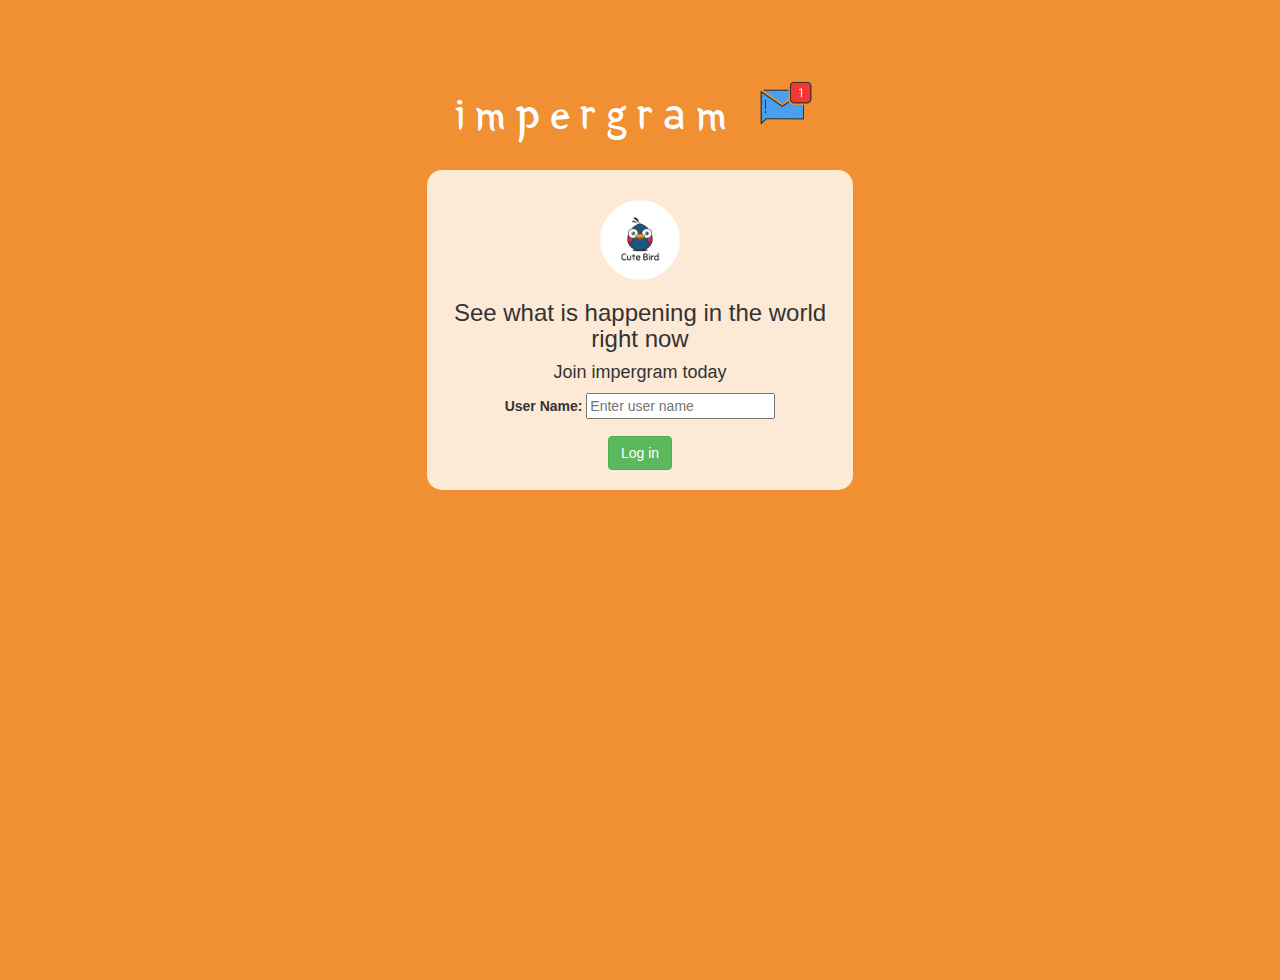
<file: index.html>
<!DOCTYPE html>
<html>
<head>
	<title>Impergram</title>
<link href="https://fonts.googleapis.com/css?family=Yeon+Sung&display=swap" rel="stylesheet"><meta name="viewport" content="width=device-width, initial-scale=1">

<link rel="stylesheet" href="https://maxcdn.bootstrapcdn.com/bootstrap/3.4.0/css/bootstrap.min.css">
<script src="https://ajax.googleapis.com/ajax/libs/jquery/3.4.1/jquery.min.js"></script>
<script src="https://maxcdn.bootstrapcdn.com/bootstrap/3.4.0/js/bootstrap.min.js"></script>

<link rel="stylesheet" type="text/css" href="style.css">
<script src="cam.png"></script>
</head>
<body>
<center>
	<h1 class="header">	
		impergram	<sup>
	<img src="m2.png">
	</sup>
</h1>
	<div class="col-lg-4 col-md-6 col-sm-6 col-xs-11 login_div">
	<img src="logo.png" class="logo">
		<h3 >See what is happening in the world right now</h3>
		<h4 >Join impergram today</h4>
		<div class="form-group">
		  <label >User Name:</label>
		  <input type="text" id="user_input" placeholder="Enter user name" class="form-controle">
		</div>
		<button id="loginb" class="btn btn-success" onclick=login()>Log in</button>
		<br><br>
	</div>
</center>
</body>
</html>
</file>
<file: style.css>
html, body
{
  height: 100%;
  margin: 0;
}

body
{
background-image: linear-gradient(to right top, #f18f33, #f18f33, #f18f33, #f18f33, #f18f33);
}

.header
{
	color: white;font-family: 'Yeon Sung';font-size: 45px;letter-spacing: 10px;margin-top: 80px;
}
.header img
{
	width: 80px;margin-left: -15px;
}

.login_div
{
	background: rgba(255,255,255,0.8);float: none;border-radius: 15px;
}

.logo
{
	width: 80px;margin-top: 30px;border-radius: 40px;
}

#login_button
{
	width: 80%;border-radius: 15px;
}

.room_name
{
	cursor: pointer;
	font-size: 20px;
}


#logout
{
	font-size: 20px; float: right;
}


#output
{
	padding: 10px; width:80%;background: rgba(255,255,255,0.8);border-radius: 15px;
}

.input_div_room_page
{
	width: 80%;
}

.input_div label
{
	color: white;font-size: 20px;
}


.input_div_message_page
{
	position: fixed;bottom: 0px;width: 100%;background: rgba(255,255,255,0.8);
}
.input_div_message_page label
{
	color: black;
}
.input_div_message_page #msg
{
	width: 80%;
}
.input_div_message_page button
{
	margin-top: 15px;
	width: 50%; 
}
.color_white
{
	color: white
}

.user_tick
{
	width:20px;
}
.message_h4
{
	padding-left:5px;color:grey;
}
</file>
